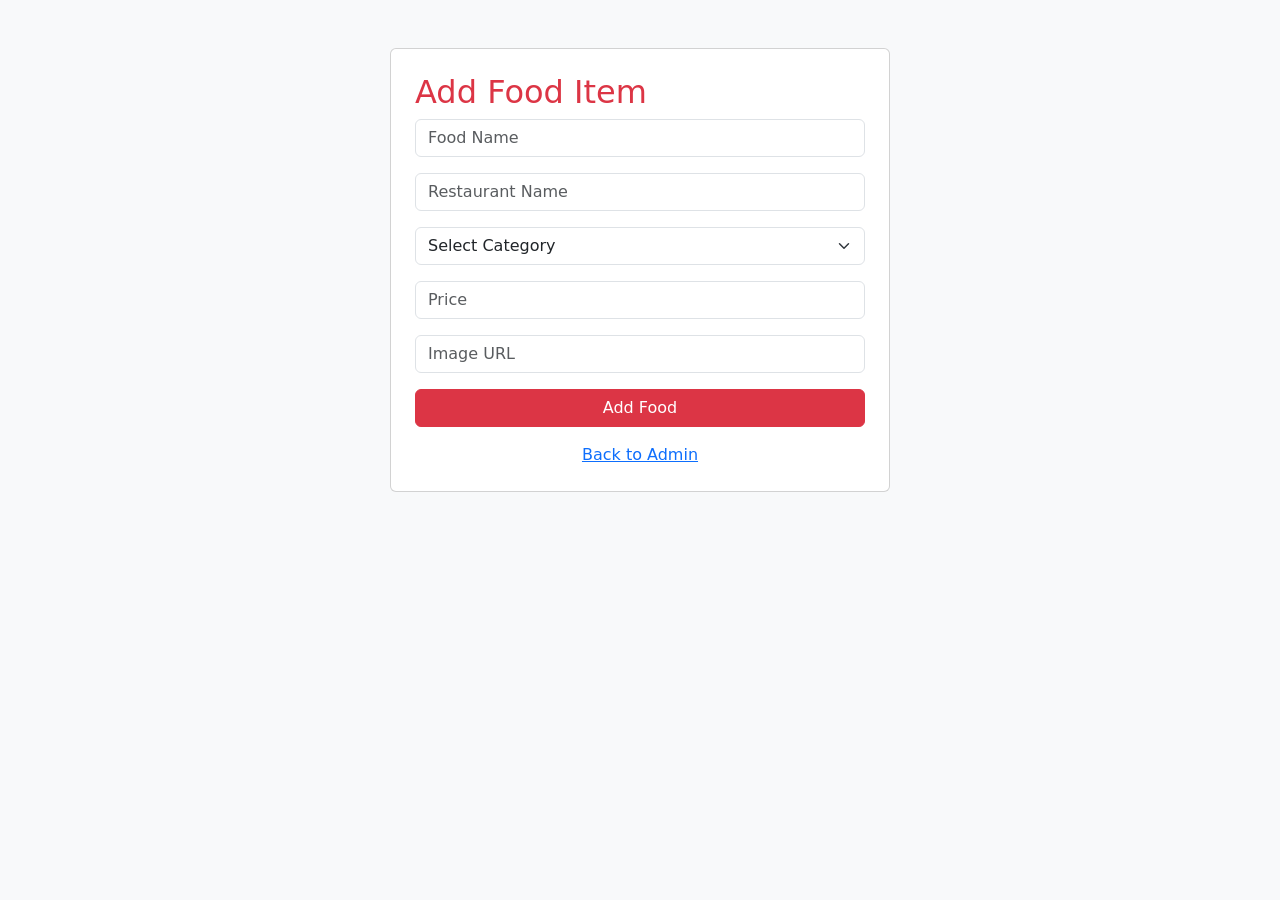
<file: foodly-zomato-clone/templates/add_food.html>
<!DOCTYPE html>
<html>
<head>
    <title>Add Food - Foodly</title>
    <link href="https://cdn.jsdelivr.net/npm/bootstrap@5.3.3/dist/css/bootstrap.min.css" rel="stylesheet">
</head>
<body class="bg-light">
<div class="container mt-5">
    <div class="card p-4 mx-auto" style="max-width:500px;">
        <h2 class="text-danger">Add Food Item</h2>

        <form method="POST">
            <input class="form-control mb-3" type="text" name="name" placeholder="Food Name" required>
            <input class="form-control mb-3" type="text" name="restaurant" placeholder="Restaurant Name" required>

            <select class="form-select mb-3" name="category" required>
                <option value="">Select Category</option>
                <option>Pizza</option>
                <option>Burger</option>
                <option>Biryani</option>
                <option>Chinese</option>
                <option>Dessert</option>
            </select>

            <input class="form-control mb-3" type="number" name="price" placeholder="Price" required>
            <input class="form-control mb-3" type="text" name="image" placeholder="Image URL" required>

            <button class="btn btn-danger w-100">Add Food</button>
        </form>

        <a class="text-center mt-3" href="/admin">Back to Admin</a>
    </div>
</div>
</body>
</html>
</file>
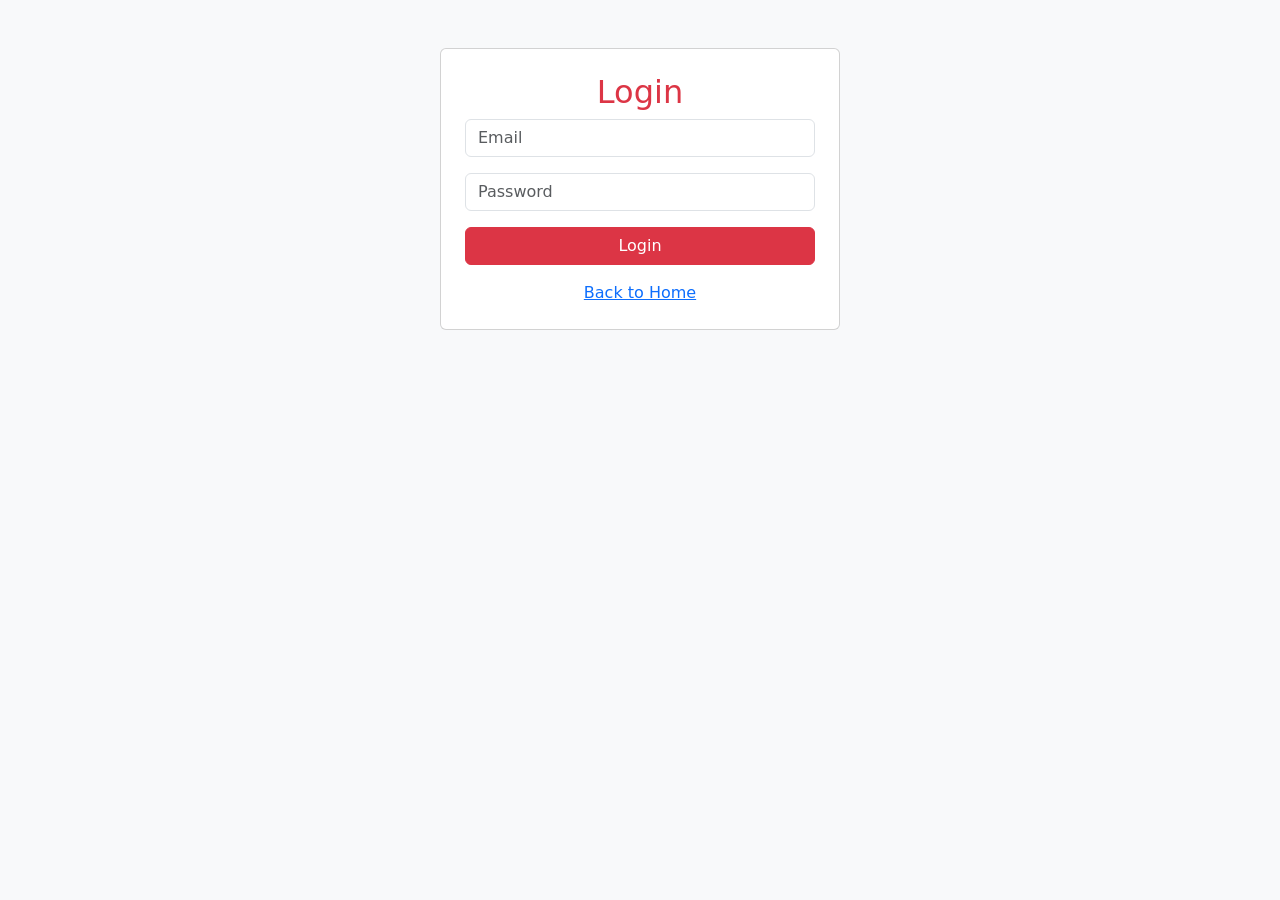
<file: foodly-zomato-clone/templates/login.html>
<!DOCTYPE html>
<html>
<head>
    <title>Login - Foodly</title>
    <link href="https://cdn.jsdelivr.net/npm/bootstrap@5.3.3/dist/css/bootstrap.min.css" rel="stylesheet">
</head>
<body class="bg-light">
<div class="container mt-5">
    <div class="card p-4 mx-auto" style="max-width:400px;">
        <h2 class="text-center text-danger">Login</h2>
        <form method="POST">
            <input class="form-control mb-3" type="email" name="email" placeholder="Email" required>
            <input class="form-control mb-3" type="password" name="password" placeholder="Password" required>
            <button class="btn btn-danger w-100">Login</button>
        </form>
        <a class="text-center mt-3" href="/">Back to Home</a>
    </div>
</div>
</body>
</html>
</file>
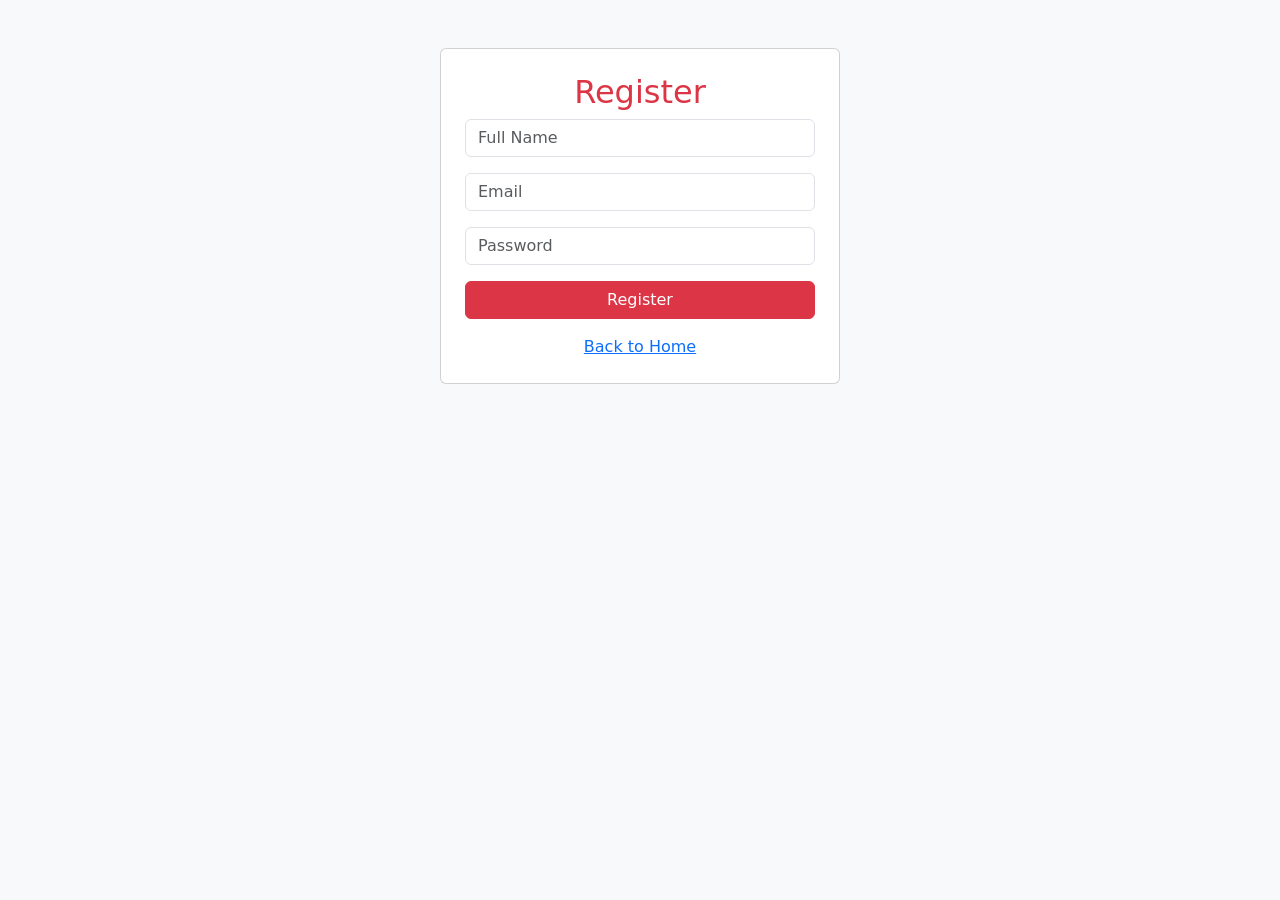
<file: foodly-zomato-clone/templates/register.html>
<!DOCTYPE html>
<html>
<head>
    <title>Register - Foodly</title>
    <link href="https://cdn.jsdelivr.net/npm/bootstrap@5.3.3/dist/css/bootstrap.min.css" rel="stylesheet">
</head>
<body class="bg-light">
<div class="container mt-5">
    <div class="card p-4 mx-auto" style="max-width:400px;">
        <h2 class="text-center text-danger">Register</h2>
        <form method="POST">
            <input class="form-control mb-3" type="text" name="name" placeholder="Full Name" required>
            <input class="form-control mb-3" type="email" name="email" placeholder="Email" required>
            <input class="form-control mb-3" type="password" name="password" placeholder="Password" required>
            <button class="btn btn-danger w-100">Register</button>
        </form>
        <a class="text-center mt-3" href="/">Back to Home</a>
    </div>
</div>
</body>
</html>
</file>
